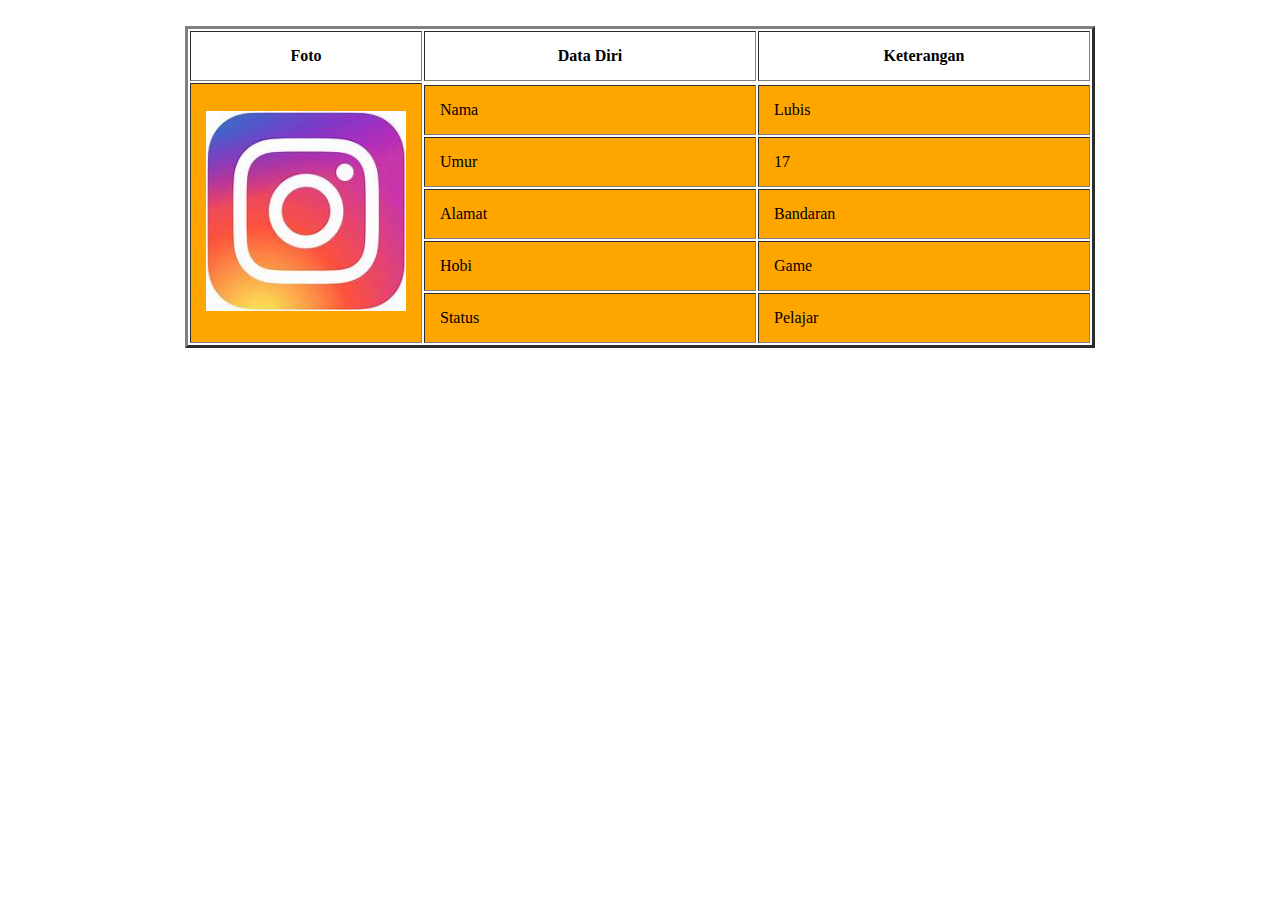
<file: index.html>
<!DOCTYPE html>
<html lang="en">

<head>
    <meta charset="UTF-8">
    <meta http-equiv="X-UA-Compatible" content="IE=edge">
    <meta name="viewport" content="width=device-width, initial-scale=1.0">
    <link rel="stylesheet" href="style.css">
    <title>Document</title>
</head>

<body>
    <br>
    <table border=3 align="center" cellspacing=2 cellpadding=15>
        <tr align="center">
            <th width="200">Foto</th>
            <th width="200">Data Diri</th>
            <th width="200">Keterangan</th>
        </tr>
        <td rowspan="10"><img src="th (2).jpg" width="200px"></td>
        <tr>
            <td width="300">Nama</td>
            <td width="300">Lubis</td>

        </tr>
        <tr>
            <td width="300">Umur</td>
            <td width="300">17</td>
            
        </tr>
        <tr>
            <td width="300">Alamat</td>
            <td width="300">Bandaran</td>

        </tr>
        <tr>
            <td width="300">Hobi</td>
            <td width="300">Game</td>

        </tr>
        <tr>
            <td width="300">Status</td>
            <td width="300">Pelajar</td>
        </tr>
    </table>
</body>

</html>
</file>
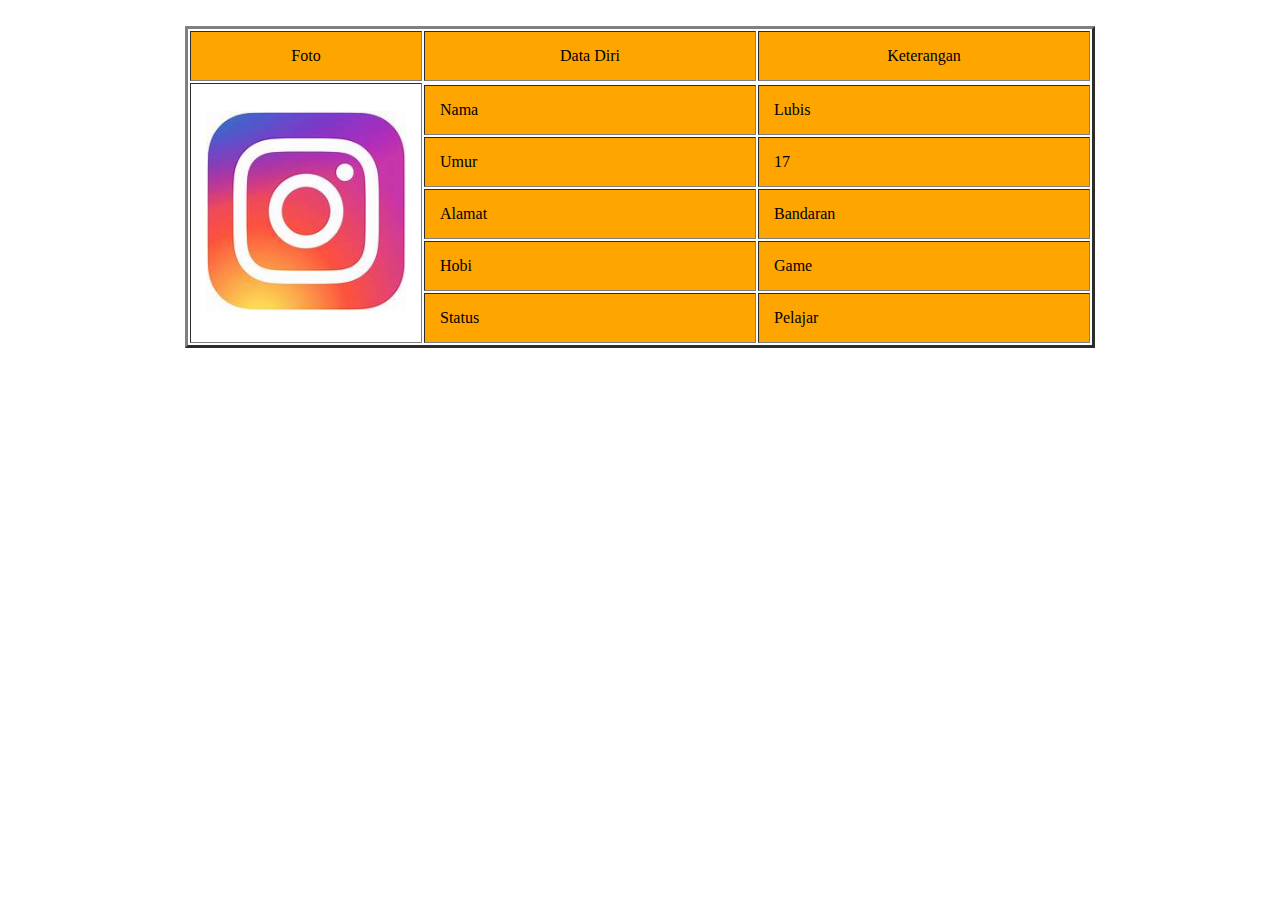
<file: index.html.html>
<!DOCTYPE html>
<html lang="en">

<head>
    <meta charset="UTF-8">
    <meta http-equiv="X-UA-Compatible" content="IE=edge">
    <meta name="viewport" content="width=device-width, initial-scale=1.0">
    <link rel="stylesheet" href="style.css">
    <title>Document</title>
</head>

<body>
    <br>
    <table border=3 align="center" cellspacing=2 cellpadding=15>
        <tr align="center" bgcolor="grey">
            <td width="200">Foto</td>
            <td width="200">Data Diri</td>
            <td width="200">Keterangan</td>
        </tr>
        <th rowspan="10"><img src="th (2).jpg" width="200px"></th>
        <tr>
            <td width="300">Nama</td>
            <td width="300">Lubis</td>

        </tr>
        <tr>
            <td width="300">Umur</td>
            <td width="300">17</td>
            
        </tr>
        <tr>
            <td width="300">Alamat</td>
            <td width="300">Bandaran</td>

        </tr>
        <tr>
            <td width="300">Hobi</td>
            <td width="300">Game</td>

        </tr>
        <tr>
            <td width="300">Status</td>
            <td width="300">Pelajar</td>
        </tr>
    </table>
</body>

</html>
</file>
<file: style.css>
td {
    background-color:orange;
}
tr {
    background-color: orange;
}
th {
    background-color: white;
}
</file>
